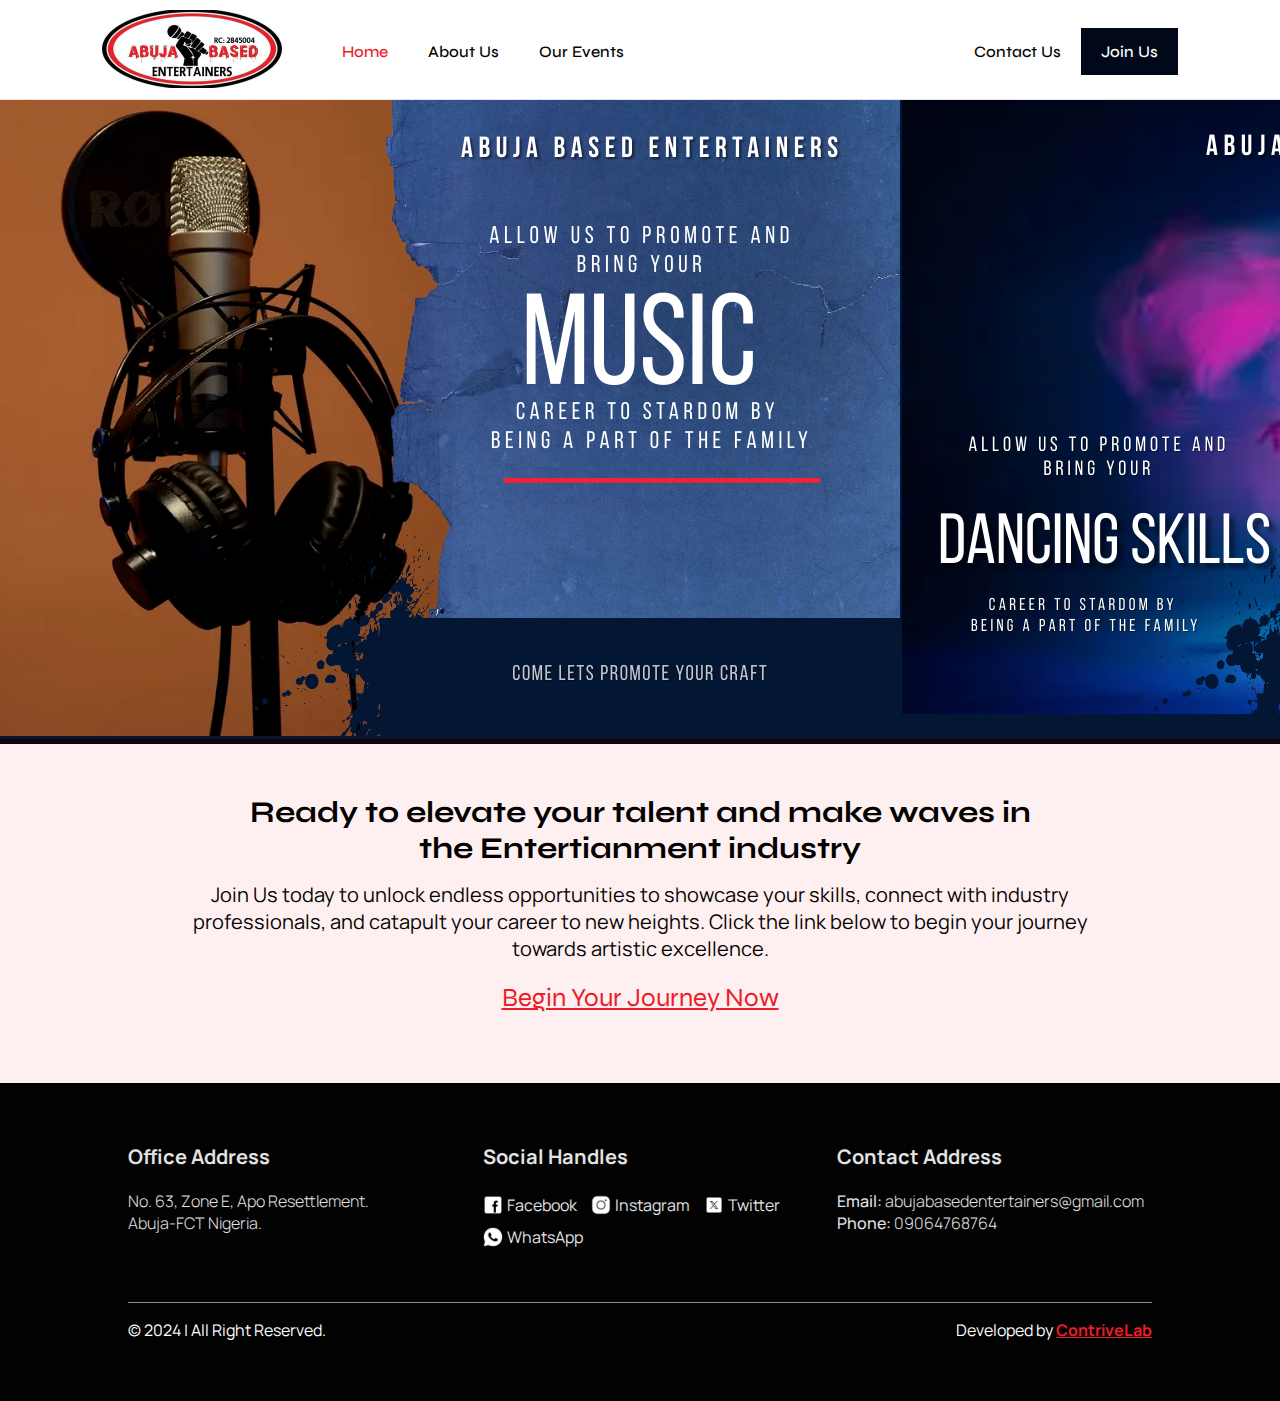
<file: index.html>
<!DOCTYPE html>
<html lang="en">

<head>
  <meta charset="UTF-8" />
  <meta name="viewport" content="width=device-width, initial-scale=1.0" />
  <title>Abuja-Based Entertainers</title>
  <link rel="stylesheet" href="./assets/styles/main.css" />
  <link rel="stylesheet" href="./assets/libraries/sliderjs/swiper-bundle.min.css" />
</head>

<body>
  <div class="container">
    <header>
      <nav>
        <a href="./" id="logo">
          <img src="./assets/images/logo.jpeg" alt="Abuja-Based Entertainers" />
        </a>

        <ul>
          <li><a href="./" class="active">Home</a></li>
          <li><a href="./about.html">About Us</a></li>
          <!-- <li><a href="">Entertainers</a></li> -->
          <li><a href="./events.html">Our Events</a></li>
        </ul>

        <div id="open" class="btnMenu">
          <svg xmlns="http://www.w3.org/2000/svg" fill="none" viewBox="0 0 24 24" stroke-width="1.5"
            stroke="currentColor">
            <path stroke-linecap="round" stroke-linejoin="round" d="M3.75 6.75h16.5M3.75 12H12m-8.25 5.25h16.5" />
          </svg>
          <span>Menu</span>
        </div>
      </nav>

      <ul id="outside">
        <li><a href="./contact-us.html">Contact Us</a></li>
        <li><a href="">Join Us</a></li>
      </ul>
    </header>
    <div class="mobile">
      <span id="cancelBtn">Cancel</span>
      <ul>
        <li><a href="./" class="active">Home</a></li>
        <li><a href="./about.html">About Us</a></li>
        <li><a href="./events.html">Our Events</a></li>
        <li><a href="./contact-us.html">Contact Us</a></li>
        <li><a href="">Join Us</a></li>
      </ul>
    </div>
    <main>
      <section id="slider" class="heroslide">
        <div class="swiper-wrapper">
          <div class="swiper-slide">
            <img src="./assets/images/heros/1.jpg" alt="" />
          </div>
          <div class="swiper-slide">
            <img src="./assets/images/heros/2.jpg" alt="" />
          </div>
          <div class="swiper-slide">
            <img src="./assets/images/heros/3.jpg" alt="" />
          </div>
          <div class="swiper-slide">
            <img src="./assets/images/heros/4.jpg" alt="" />
          </div>
        </div>
      </section>
      <section id="talent-join">
        <h3>
          Ready to elevate your talent and make waves in the Entertianment industry
        </h3>
        <p>
          Join Us today to unlock endless opportunities to showcase your
          skills, connect with industry professionals, and catapult your
          career to new heights. Click the link below to begin your journey
          towards artistic excellence.
        </p>
        <a href="./form.html" target="_blank" rel="noopener noreferrer">Begin Your Journey Now</a>
      </section>
    </main>

    <footer>
      <ul>
        <li>
          <strong>Office Address</strong>
          <p>
            No. 63, Zone E, Apo Resettlement. <br />
            Abuja-FCT Nigeria.
          </p>
        </li>

        <li>
          <strong>Social Handles</strong>
          <div id="social-group">
            <span>
              <img src="./assets/images/social/facebook.png" alt="Facebook" />
              Facebook
            </span>
            <span>
              <img src="./assets/images/social/instagram.png" alt="Instagram" />
              Instagram
            </span>
            <span>
              <img src="./assets/images/social/twitter.png" alt="X" /> Twitter
            </span>
            <span>
              <img src="./assets/images/social/whatsapp.png" alt="Whatsapp" />
              WhatsApp
            </span>
          </div>
        </li>
        <li>
          <strong>Contact Address</strong>
          <p>
            <b>Email:</b> abujabasedentertainers@gmail.com <br />
            <b>Phone:</b> 09064768764
          </p>
        </li>
      </ul>
      <div id="bottom">
        <p>&copy; 2024 | All Right Reserved.</p>

        <a href="">Developed by <b>ContriveLab</b></a>
      </div>
    </footer>
  </div>

  <script src="./assets/libraries/sliderjs/swiper-bundle.min.js"></script>
  <script src="./js/swipper.js"></script>
  <script src="./js/index.js"></script>
</body>

</html>
</file>
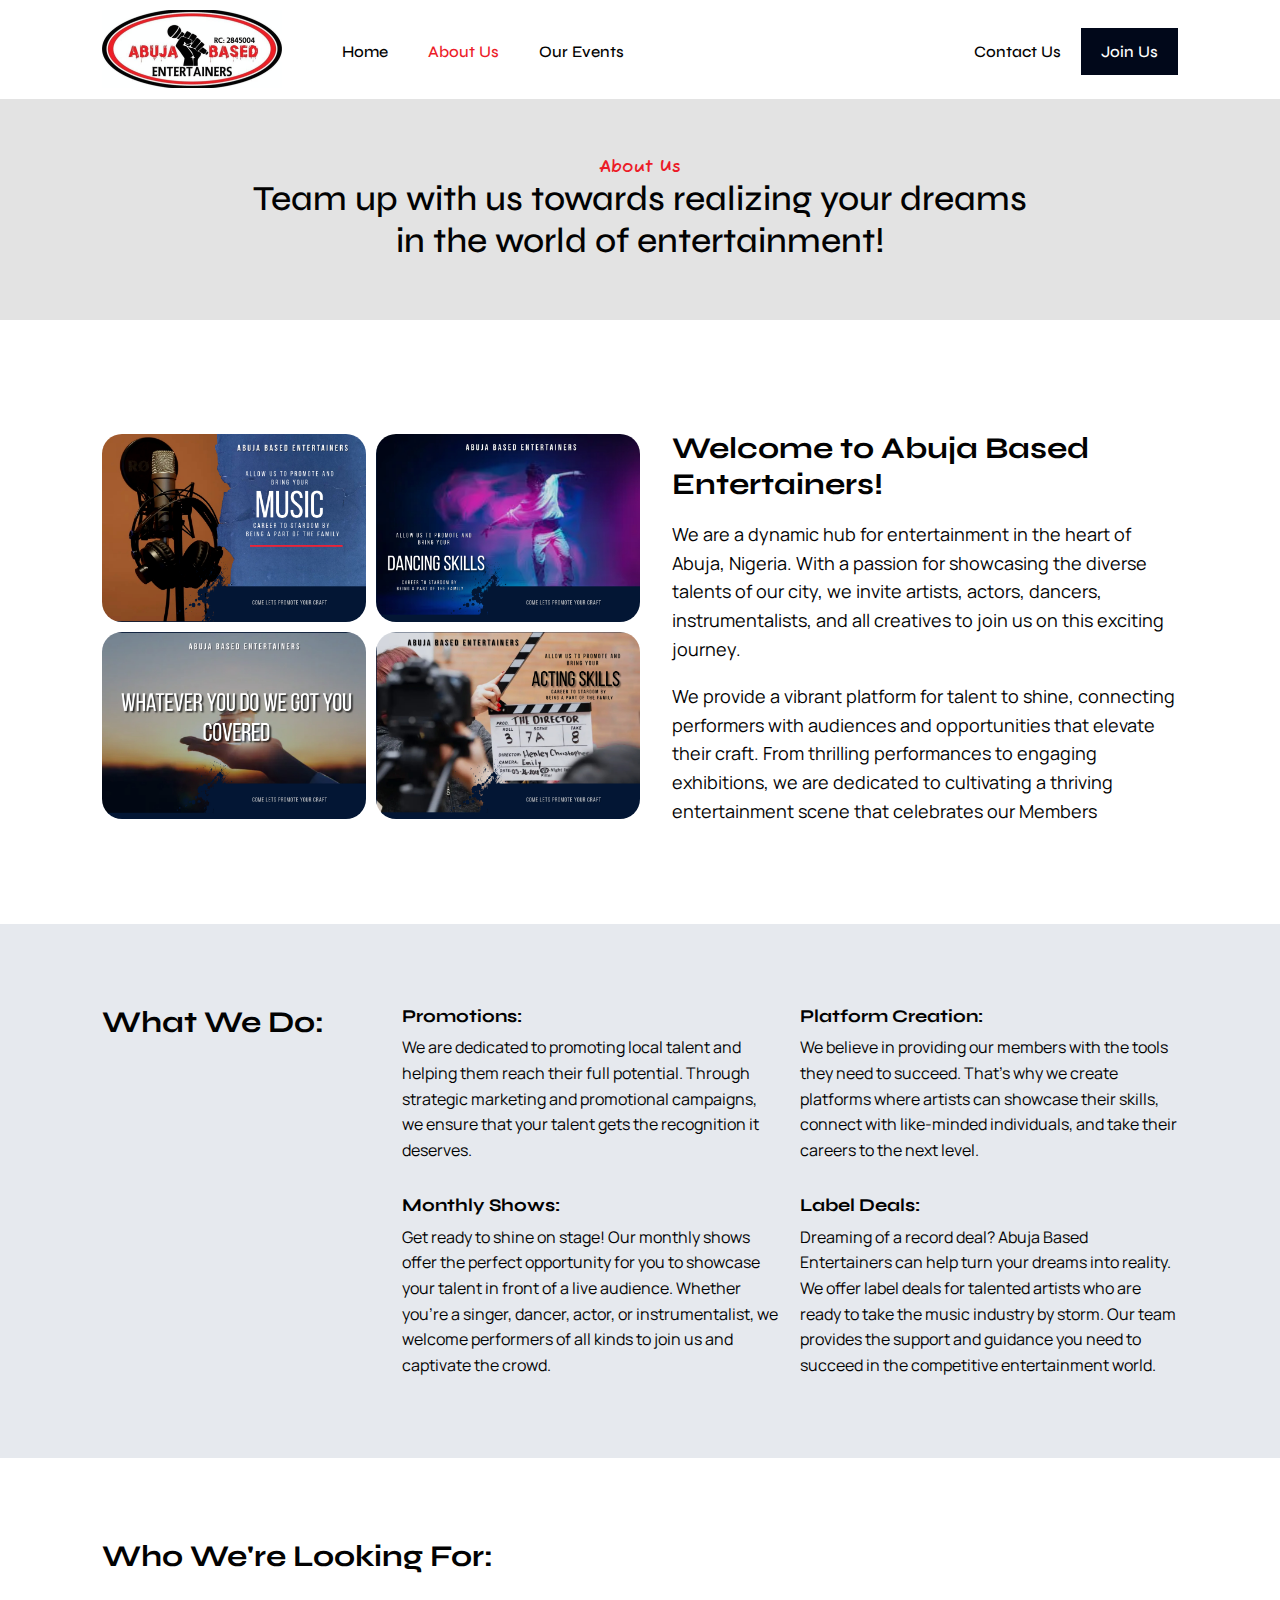
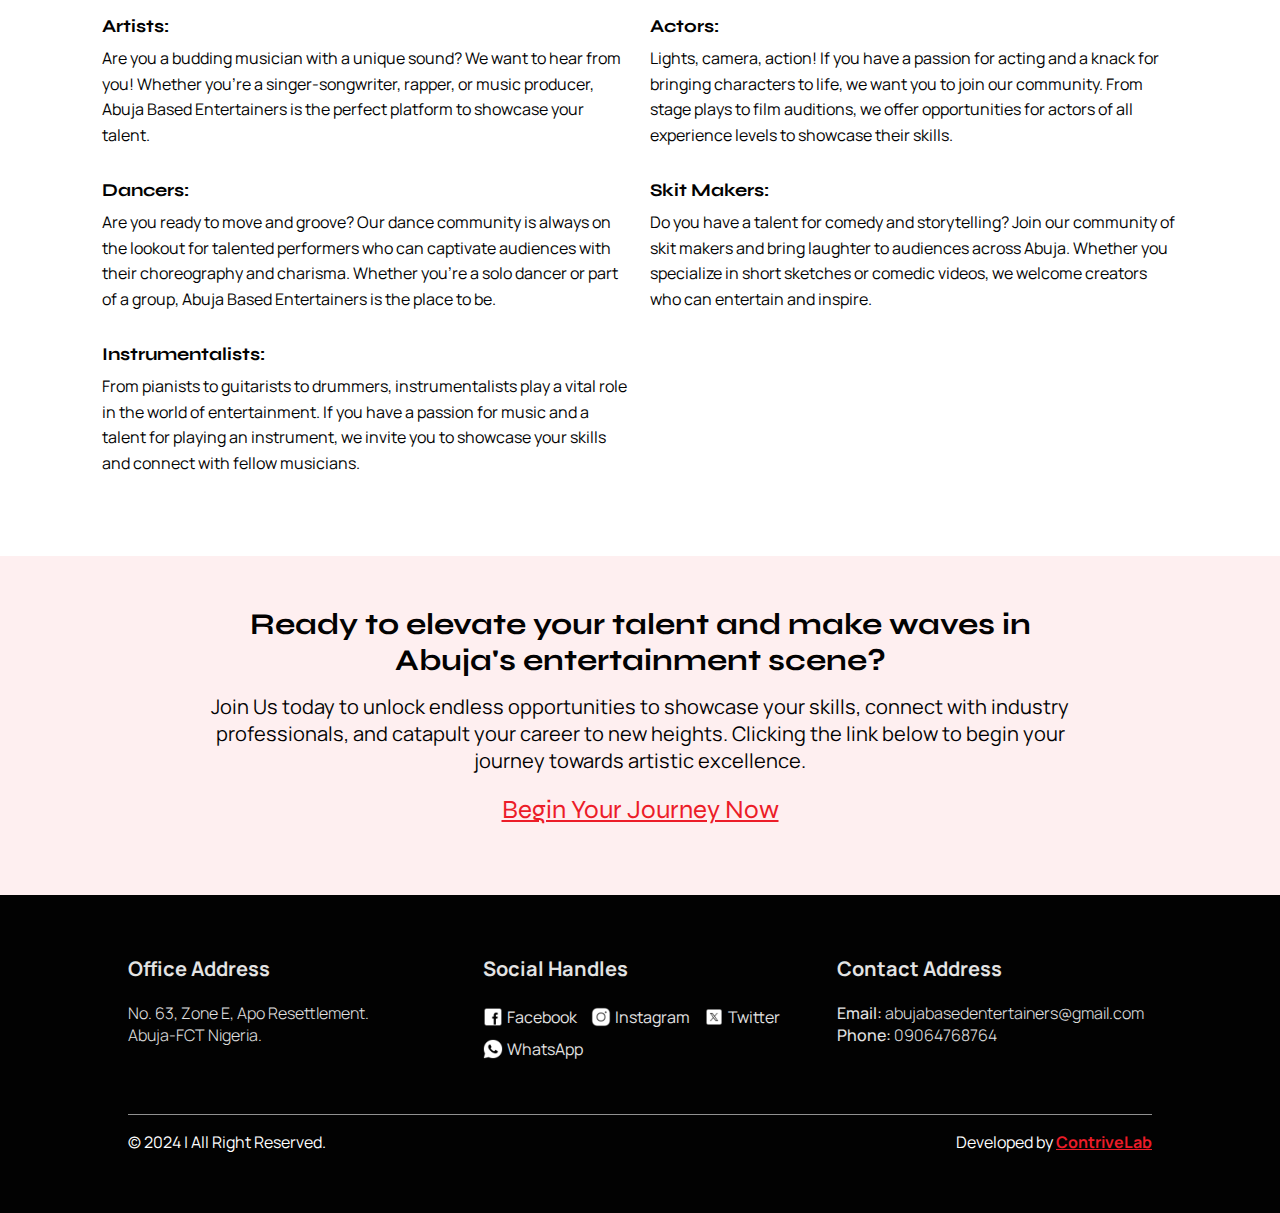
<file: about.html>
<!DOCTYPE html>
<html lang="en">

<head>
  <meta charset="UTF-8" />
  <meta name="viewport" content="width=device-width, initial-scale=1.0" />
  <title>Abuja-Based Entertainers</title>
  <link rel="stylesheet" href="./assets/styles/main.css" />
</head>

<body>
  <div class="container">
    <header>
      <nav>
        <a href="./" id="logo">
          <img src="./assets/images/logo.jpeg" alt="Abuja-Based Entertainers" />
        </a>

        <div id="open" class="btnMenu">
          <svg xmlns="http://www.w3.org/2000/svg" fill="none" viewBox="0 0 24 24" stroke-width="1.5"
            stroke="currentColor">
            <path stroke-linecap="round" stroke-linejoin="round" d="M3.75 6.75h16.5M3.75 12H12m-8.25 5.25h16.5" />
          </svg>
          <span>Menu</span>
        </div>

        <ul>
          <li><a href="./">Home</a></li>
          <li><a href="./about.html" class="active">About Us</a></li>
          <!-- <li><a href="">Entertainers</a></li> -->
          <li><a href="./events.html">Our Events</a></li>
        </ul>
      </nav>

      <ul id="outside">
        <li><a href="./contact-us.html">Contact Us</a></li>
        <li><a href="">Join Us</a></li>
      </ul>
    </header>
    <div class="mobile">
      <span id="cancelBtn">Cancel</span>
      <ul>
        <li><a href="./">Home</a></li>
        <li><a href="./about.html" class="active">About Us</a></li>
        <li><a href="./events.html">Our Events</a></li>
        <li><a href="./contact-us.html">Contact Us</a></li>
        <li><a href="">Join Us</a></li>
      </ul>
    </div>
    <main id="about">
      <section>
        <div class="page-title">
          <h1>About Us</h1>
          <p>
            Team up with us towards realizing your dreams in the world of
            entertainment!
          </p>
        </div>
      </section>
      <section id="chase">
        <div class="grid-image">
          <img src="./assets/images/heros/1.jpg" alt="" />
          <img src="./assets/images/heros/2.jpg" alt="" />
          <img src="./assets/images/heros/4.jpg" alt="" />
          <img src="./assets/images/heros/3.jpg" alt="" />
        </div>

        <div class="">
          <h3>Welcome to Abuja Based Entertainers!</h3>
          <p>
            We are a dynamic hub for entertainment in the heart of Abuja,
            Nigeria. With a passion for showcasing the diverse talents of our
            city, we invite artists, actors, dancers, instrumentalists, and
            all creatives to join us on this exciting journey.
          </p>
          <p>
            We provide a vibrant platform for talent to shine, connecting
            performers with audiences and opportunities that elevate their
            craft. From thrilling performances to engaging exhibitions, we are
            dedicated to cultivating a thriving entertainment scene that
            celebrates our Members
          </p>
        </div>
      </section>

      <section id="whatwedo">
        <h3>What We Do:</h3>
        <ul>
          <li>
            <strong>Promotions:</strong> We are dedicated to promoting local
            talent and helping them reach their full potential. Through
            strategic marketing and promotional campaigns, we ensure that your
            talent gets the recognition it deserves.
          </li>
          <li>
            <strong>Platform Creation:</strong> We believe in providing our
            members with the tools they need to succeed. That's why we create
            platforms where artists can showcase their skills, connect with
            like-minded individuals, and take their careers to the next level.
          </li>
          <li>
            <strong>Monthly Shows:</strong> Get ready to shine on stage! Our
            monthly shows offer the perfect opportunity for you to showcase
            your talent in front of a live audience. Whether you're a singer,
            dancer, actor, or instrumentalist, we welcome performers of all
            kinds to join us and captivate the crowd.
          </li>
          <li>
            <strong>Label Deals:</strong> Dreaming of a record deal? Abuja
            Based Entertainers can help turn your dreams into reality. We
            offer label deals for talented artists who are ready to take the
            music industry by storm. Our team provides the support and
            guidance you need to succeed in the competitive entertainment
            world.
          </li>
        </ul>
      </section>

      <section id="lookingfor">
        <h3>Who We're Looking For:</h3>
        <ul>
          <li>
            <strong>Artists:</strong> Are you a budding musician with a unique
            sound? We want to hear from you! Whether you're a
            singer-songwriter, rapper, or music producer, Abuja Based
            Entertainers is the perfect platform to showcase your talent.
          </li>
          <li>
            <strong>Actors:</strong> Lights, camera, action! If you have a
            passion for acting and a knack for bringing characters to life, we
            want you to join our community. From stage plays to film
            auditions, we offer opportunities for actors of all experience
            levels to showcase their skills.
          </li>
          <li>
            <strong>Dancers: </strong> Are you ready to move and groove? Our
            dance community is always on the lookout for talented performers
            who can captivate audiences with their choreography and charisma.
            Whether you're a solo dancer or part of a group, Abuja Based
            Entertainers is the place to be.
          </li>
          <li>
            <strong>Skit Makers:</strong> Do you have a talent for comedy and
            storytelling? Join our community of skit makers and bring laughter
            to audiences across Abuja. Whether you specialize in short
            sketches or comedic videos, we welcome creators who can entertain
            and inspire.
          </li>
          <li>
            <strong>Instrumentalists:</strong> From pianists to guitarists to
            drummers, instrumentalists play a vital role in the world of
            entertainment. If you have a passion for music and a talent for
            playing an instrument, we invite you to showcase your skills and
            connect with fellow musicians.
          </li>
        </ul>
      </section>

      <section id="talent-join">
        <h3>
          Ready to elevate your talent and make waves in Abuja's entertainment
          scene?
        </h3>
        <p>
          Join Us today to unlock endless opportunities to showcase your
          skills, connect with industry professionals, and catapult your
          career to new heights. Clicking the link below to begin your journey
          towards artistic excellence.
        </p>
        <a href="./form.html" target="_blank" rel="noopener noreferrer">Begin Your Journey Now</a>
      </section>
    </main>

    <footer>
      <ul>
        <li>
          <strong>Office Address</strong>
          <p>
            No. 63, Zone E, Apo Resettlement. <br />
            Abuja-FCT Nigeria.
          </p>
        </li>

        <li>
          <strong>Social Handles</strong>
          <div id="social-group">
            <span>
              <img src="./assets/images/social/facebook.png" alt="Facebook" />
              Facebook
            </span>
            <span>
              <img src="./assets/images/social/instagram.png" alt="Instagram" />
              Instagram
            </span>
            <span>
              <img src="./assets/images/social/twitter.png" alt="X" /> Twitter
            </span>
            <span>
              <img src="./assets/images/social/whatsapp.png" alt="Whatsapp" />
              WhatsApp
            </span>
          </div>
        </li>
        <li>
          <strong>Contact Address</strong>
          <p>
            <b>Email:</b> abujabasedentertainers@gmail.com <br />
            <b>Phone:</b> 09064768764
          </p>
        </li>
      </ul>
      <div id="bottom">
        <p>&copy; 2024 | All Right Reserved.</p>

        <a href="">Developed by <b>ContriveLab</b></a>
      </div>
    </footer>
  </div>
  <script src="./js/index.js"></script>
</body>

</html>
</file>
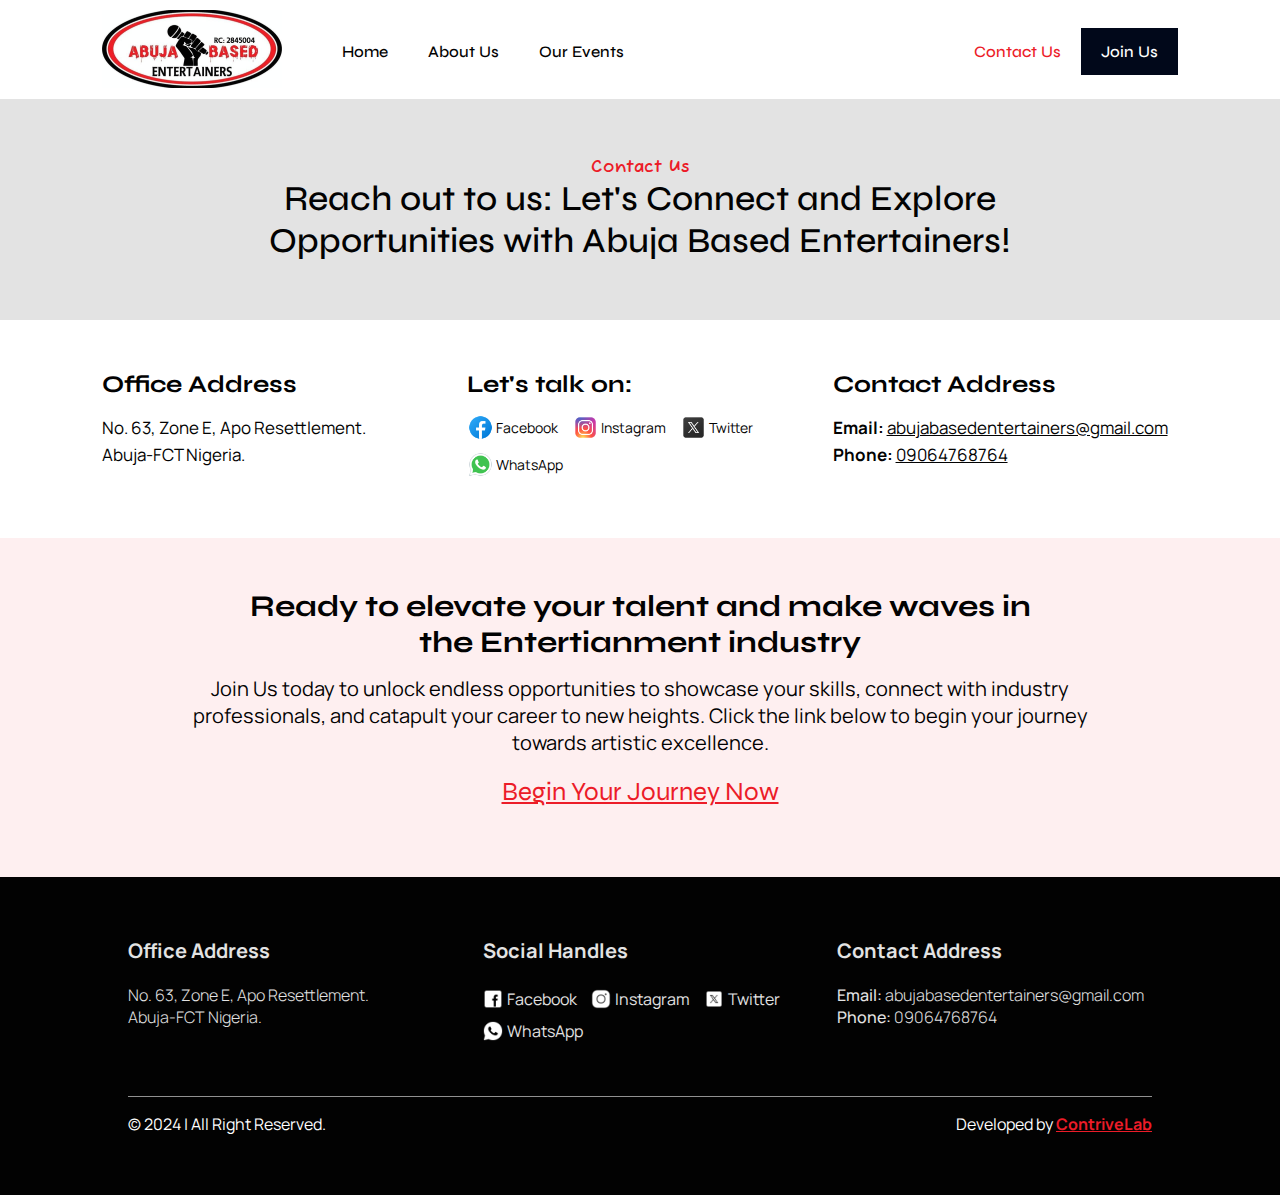
<file: contact-us.html>
<!DOCTYPE html>
<html lang="en">

<head>
  <meta charset="UTF-8" />
  <meta name="viewport" content="width=device-width, initial-scale=1.0" />
  <title>Abuja-Based Entertainers</title>
  <link rel="stylesheet" href="./assets/styles/main.css" />
</head>

<body>
  <div class="container">
    <header>
      <nav>
        <a href="./" id="logo">
          <img src="./assets/images/logo.jpeg" alt="Abuja-Based Entertainers" />
        </a>

        <div id="open" class="btnMenu">
          <svg xmlns="http://www.w3.org/2000/svg" fill="none" viewBox="0 0 24 24" stroke-width="1.5"
            stroke="currentColor">
            <path stroke-linecap="round" stroke-linejoin="round" d="M3.75 6.75h16.5M3.75 12H12m-8.25 5.25h16.5" />
          </svg>
          <span>Menu</span>
        </div>

        <ul>
          <li><a href="./">Home</a></li>
          <li><a href="./about.html">About Us</a></li>
          <!-- <li><a href="">Entertainers</a></li> -->
          <li><a href="./events.html">Our Events</a></li>
        </ul>
      </nav>

      <ul id="outside">
        <li><a href="./contact-us.html" class="active">Contact Us</a></li>
        <li><a href="">Join Us</a></li>
      </ul>
    </header>
    <div class="mobile">
      <span id="cancelBtn">Cancel</span>
      <ul>
        <li><a href="./">Home</a></li>
        <li><a href="./about.html">About Us</a></li>
        <li><a href="./events.html">Our Events</a></li>
        <li><a href="./contact-us.html" class="active">Contact Us</a></li>
        <li><a href="">Join Us</a></li>
      </ul>
    </div>
    <main id="about">
      <section>
        <div class="page-title">
          <h1>Contact Us</h1>
          <p>
            Reach out to us: Let's Connect and Explore Opportunities with
            Abuja Based Entertainers!
          </p>
        </div>
      </section>

      <section id="contact-us">
        <ul>
          <li>
            <strong>Office Address</strong>
            <p>
              No. 63, Zone E, Apo Resettlement. <br />
              Abuja-FCT Nigeria.
            </p>
          </li>
          <li>
            <strong>Let's talk on:</strong>
            <div id="social-group">
              <a href="https://www.facebook.com/mararabatrenches?mibextid=ZbWKwL" target="_blank">
                <img src="./assets/images/social/facebook-color.png" alt="Facebook" />
                Facebook
              </a>
              <a href="https://www.instagram.com/abujabased_entertainers?igsh=MTN5NXZ1bmJuZ2t6NQ==" target="_blank">
                <img src="./assets/images/social/instagram-color.png" alt="Instagram" />
                Instagram
              </a>
              <a href="" target="_blank">
                <img src="./assets/images/social/twitter-color.png" alt="X" />
                Twitter
              </a>
              <a href="" target="_blank">
                <img src="./assets/images/social/whatsapp-color.png" alt="Whatsapp" />
                WhatsApp
              </a>
            </div>
          </li>
          <li>
            <strong>Contact Address</strong>
            <p>
              <b>Email:</b>
              <a href="mailto:abujabasedentertainers@gmail.com" id="email">abujabasedentertainers@gmail.com
              </a>
              <br />
              <b>Phone:</b> <a href="tel:+2349064768764">09064768764</a>
            </p>
          </li>
        </ul>
      </section>

      <section id="talent-join">
        <h3>
          Ready to elevate your talent and make waves in the Entertianment industry
        </h3>
        <p>
          Join Us today to unlock endless opportunities to showcase your
          skills, connect with industry professionals, and catapult your
          career to new heights. Click the link below to begin your journey
          towards artistic excellence.
        </p>
        <a href="./form.html" target="_blank" rel="noopener noreferrer">Begin Your Journey Now</a>
      </section>
    </main>

    <footer>
      <ul>
        <li>
          <strong>Office Address</strong>
          <p>
            No. 63, Zone E, Apo Resettlement. <br />
            Abuja-FCT Nigeria.
          </p>
        </li>

        <li>
          <strong>Social Handles</strong>
          <div id="social-group">
            <span>
              <img src="./assets/images/social/facebook.png" alt="Facebook" />
              Facebook
            </span>
            <span>
              <img src="./assets/images/social/instagram.png" alt="Instagram" />
              Instagram
            </span>
            <span>
              <img src="./assets/images/social/twitter.png" alt="X" /> Twitter
            </span>
            <span>
              <img src="./assets/images/social/whatsapp.png" alt="Whatsapp" />
              WhatsApp
            </span>
          </div>
        </li>
        <li>
          <strong>Contact Address</strong>
          <p>
            <b>Email:</b> abujabasedentertainers@gmail.com <br />
            <b>Phone:</b> 09064768764
          </p>
        </li>
      </ul>
      <div id="bottom">
        <p>&copy; 2024 | All Right Reserved.</p>

        <a href="">Developed by <b>ContriveLab</b></a>
      </div>
    </footer>
  </div>
  <script src="./js/index.js"></script>
</body>

</html>
</file>
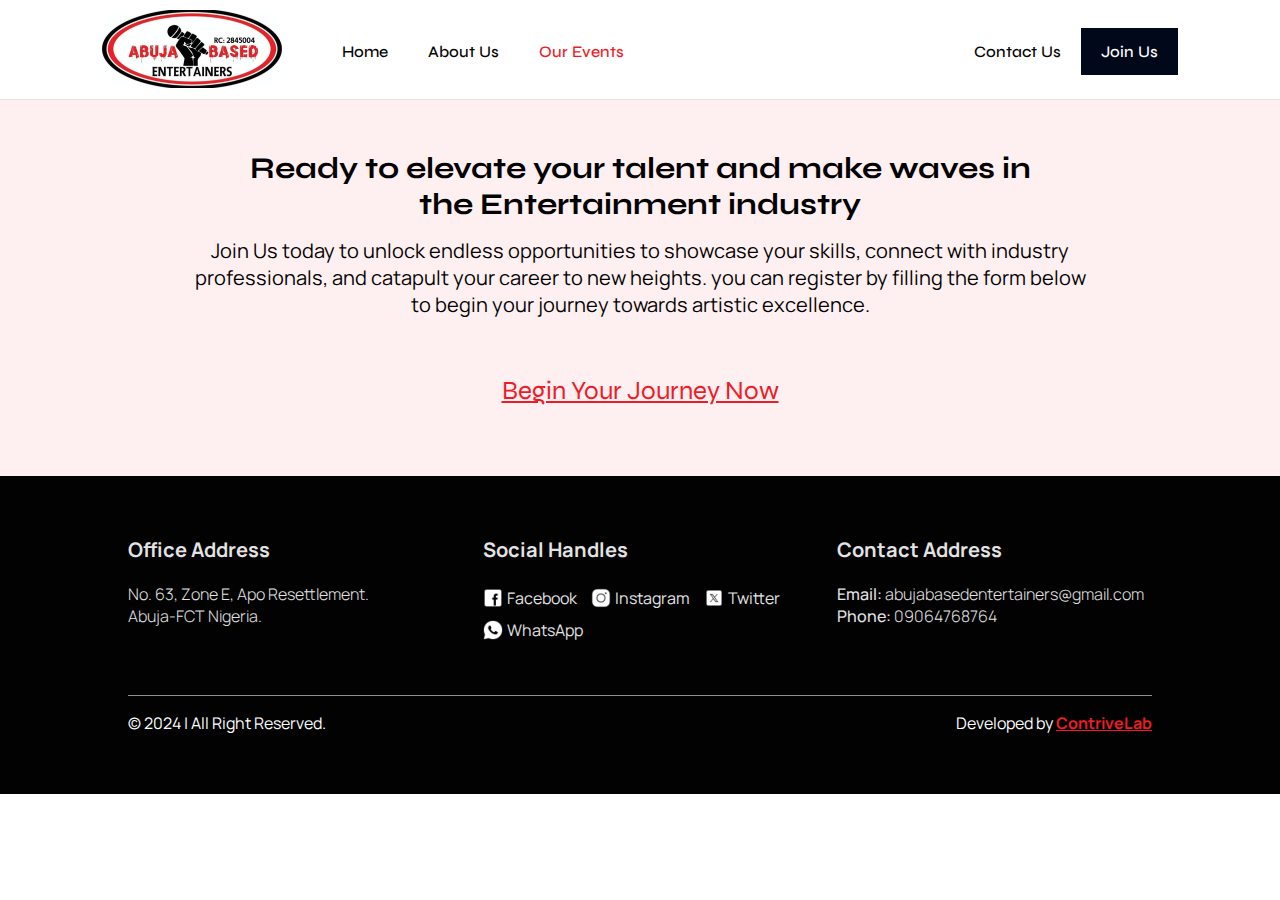
<file: events.html>
<!DOCTYPE html>
<html lang="en">

<head>
  <meta charset="UTF-8" />
  <meta name="viewport" content="width=device-width, initial-scale=1.0" />
  <title>Abuja-Based Entertainers</title>
  <link rel="stylesheet" href="./assets/styles/main.css" />
</head>

<body>
  <div id="output"></div>

  <script src="js/index.js" defer></script>
</body>

<body>
  <div class="container">
    <header>
      <nav>
        <a href="./" id="logo">
          <img src="./assets/images/logo.jpeg" alt="Abuja-Based Entertainers" />
        </a>

        <div id="open" class="btnMenu">
          <svg xmlns="http://www.w3.org/2000/svg" fill="none" viewBox="0 0 24 24" stroke-width="1.5"
            stroke="currentColor">
            <path stroke-linecap="round" stroke-linejoin="round" d="M3.75 6.75h16.5M3.75 12H12m-8.25 5.25h16.5" />
          </svg>
          <span>Menu</span>
        </div>
        <ul>
          <li><a href="./">Home</a></li>
          <li><a href="./about.html">About Us</a></li>
          <!-- <li><a href="">Entertainers</a></li> -->
          <li><a href="./events.html" class="active">Our Events</a></li>
        </ul>
      </nav>

      <ul id="outside">
        <li><a href="./contact-us.html">Contact Us</a></li>
        <li><a href="">Join Us</a></li>
      </ul>
    </header>

    <div class="mobile">
      <span id="cancelBtn">Cancel</span>
      <ul>
        <li><a href="./">Home</a></li>
        <li><a href="./about.html">About Us</a></li>
        <li><a href="./events.html" class="active">Our Events</a></li>
        <li><a href="./contact-us.html">Contact Us</a></li>
        <li><a href="">Join Us</a></li>
      </ul>
    </div>

    <main>
      <section id="talent-join">
        <h3>
          Ready to elevate your talent and make waves in the Entertainment industry
        </h3>

        <p id="class mt-4">Join Us today to unlock endless opportunities to showcase your
          skills, connect with industry professionals, and catapult your
          career to new heights. you can register by filling the form below to begin your journey
          towards artistic excellence.
        </p><br>
        <a href="./form.html" target="_blank" rel="noopener noreferrer">Begin Your Journey Now</a>
      </section>
    </main>
    <footer>
      <ul>
        <li>
          <strong>Office Address</strong>
          <p>
            No. 63, Zone E, Apo Resettlement. <br />
            Abuja-FCT Nigeria.
          </p>
        </li>

        <li>
          <strong>Social Handles</strong>
          <div id="social-group">
            <span>
              <img src="./assets/images/social/facebook.png" alt="Facebook" />
              Facebook
            </span>
            <span>
              <img src="./assets/images/social/instagram.png" alt="Instagram" />
              Instagram
            </span>
            <span>
              <img src="./assets/images/social/twitter.png" alt="X" /> Twitter
            </span>
            <span>
              <img src="./assets/images/social/whatsapp.png" alt="Whatsapp" />
              WhatsApp
            </span>
          </div>
        </li>
        <li>
          <strong>Contact Address</strong>
          <p>
            <b>Email:</b> abujabasedentertainers@gmail.com <br />
            <b>Phone:</b> 09064768764
          </p>
        </li>
      </ul>
      <div id="bottom">
        <p>&copy; 2024 | All Right Reserved.</p>
        <a href="">Developed by <b>ContriveLab</b></a>
      </div>
    </footer>
  </div>
</body>

<script src="https://code.jquery.com/jquery-3.5.1.slim.min.js"></script>
<script src="https://cdn.jsdelivr.net/npm/@popperjs/core@2.5.4/dist/umd/popper.min.js"></script>
<script src="https://stackpath.bootstrapcdn.com/bootstrap/4.5.2/js/bootstrap.min.js"></script>
<script src="./js/index.js"></script>

</html>
</file>
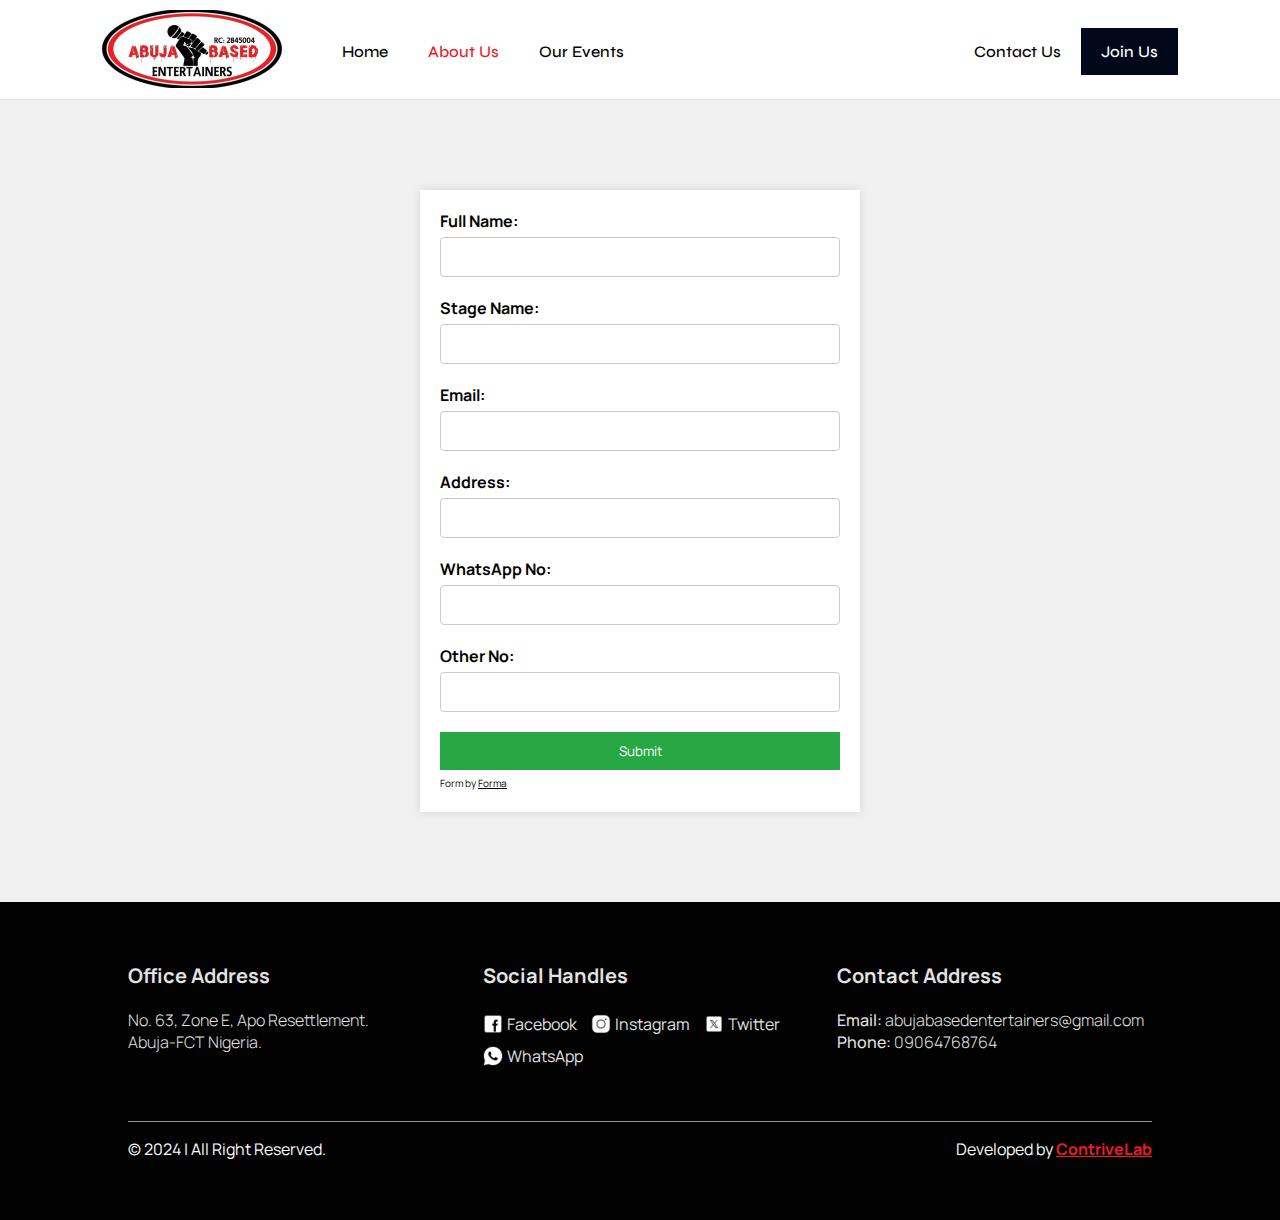
<file: form.html>
<!DOCTYPE html>
<html lang="en">

<head>
    <meta charset="UTF-8" />
    <meta name="viewport" content="width=device-width, initial-scale=1.0" />
    <title>Abuja-Based Entertainers</title>
    <link rel="stylesheet" href="./css/form.css" />
    <link rel="stylesheet" href="./assets/styles/main.css" />
</head>

<body>
    <div class="container">
        <header>
            <nav>
                <a href="./" id="logo">
                    <img src="./assets/images/logo.jpeg" alt="Abuja-Based Entertainers" />
                </a>

                <div id="open" class="btnMenu">
                    <svg xmlns="http://www.w3.org/2000/svg" fill="none" viewBox="0 0 24 24" stroke-width="1.5"
                        stroke="currentColor">
                        <path stroke-linecap="round" stroke-linejoin="round"
                            d="M3.75 6.75h16.5M3.75 12H12m-8.25 5.25h16.5" />
                    </svg>
                    <span>Menu</span>
                </div>

                <ul>
                    <li><a href="./">Home</a></li>
                    <li><a href="./about.html" class="active">About Us</a></li>
                    <!-- <li><a href="">Entertainers</a></li> -->
                    <li><a href="./events.html">Our Events</a></li>
                </ul>
            </nav>

            <ul id="outside">
                <li><a href="./contact-us.html">Contact Us</a></li>
                <li><a href="">Join Us</a></li>
            </ul>
        </header>
        <div class="mobile">
            <span id="cancelBtn">Cancel</span>
            <ul>
                <li><a href="./">Home</a></li>
                <li><a href="./about.html" class="active">About Us</a></li>
                <li><a href="./events.html">Our Events</a></li>
                <li><a href="./contact-us.html">Contact Us</a></li>
                <li><a href="">Join Us</a></li>
            </ul>
        </div>

        <main id="form-main">
            <div class="form-container">
                <form id="infoForm">
                    <label for="fullName">Full Name:</label>
                    <input type="text" id="fullName" name="fullName" required>
        
                    <label for="stageName">Stage Name:</label>
                    <input type="text" id="stageName" name="stageName" required>
        
                    <label for="email">Email:</label>
                    <input type="email" id="email" name="email" required>
        
                    <label for="address">Address:</label>
                    <input type="text" id="address" name="address" required>
        
                    <label for="whatsappNo">WhatsApp No:</label>
                    <input type="tel" id="whatsappNo" name="whatsappNo" required>
        
                    <label for="otherNo">Other No:</label>
                    <input type="tel" id="otherNo" name="otherNo">
        
                    <button type="submit">Submit</button>
                </form>


                <small>Form by <a href="https://forma.teners.net">Forma</a></small>
            </div>
        </main>

        <footer>
            <ul>
                <li>
                    <strong>Office Address</strong>
                    <p>
                        No. 63, Zone E, Apo Resettlement. <br />
                        Abuja-FCT Nigeria.
                    </p>
                </li>

                <li>
                    <strong>Social Handles</strong>
                    <div id="social-group">
                        <span>
                            <img src="./assets/images/social/facebook.png" alt="Facebook" />
                            Facebook
                        </span>
                        <span>
                            <img src="./assets/images/social/instagram.png" alt="Instagram" />
                            Instagram
                        </span>
                        <span>
                            <img src="./assets/images/social/twitter.png" alt="X" /> Twitter
                        </span>
                        <span>
                            <img src="./assets/images/social/whatsapp.png" alt="Whatsapp" />
                            WhatsApp
                        </span>
                    </div>
                </li>
                <li>
                    <strong>Contact Address</strong>
                    <p>
                        <b>Email:</b> abujabasedentertainers@gmail.com <br />
                        <b>Phone:</b> 09064768764
                    </p>
                </li>
            </ul>
            <div id="bottom">
                <p>&copy; 2024 | All Right Reserved.</p>

                <a href="">Developed by <b>ContriveLab</b></a>
            </div>
        </footer>
    </div>
    <script src="./js/index.js"></script>
    <script src="./js/forma.js"></script>
</body>

</html>
</file>
<file: assets/styles/main.css>
@font-face {
  font-family: "Syne";
  src: url("../fonts/Syne-Bold.ttf") format("truetype");
  font-weight: bold;
  font-style: normal;
  font-display: swap;
}

@font-face {
  font-family: "Syne";
  src: url("../fonts/Syne-Regular.ttf") format("truetype");
  font-weight: 400;
  font-style: normal;
  font-display: swap;
}

@font-face {
  font-family: "Syne";
  src: url("../fonts/Syne-Medium.ttf") format("truetype");
  font-weight: 500;
  font-style: normal;
  font-display: swap;
}

@font-face {
  font-family: "Fuzzy Bubbles";
  src: url("../fonts/FuzzyBubbles-Bold.ttf") format("truetype");
  font-weight: 700;
}

@font-face {
  font-family: "Manrope";
  src: url("../fonts/Manrope-VariableFont_wght.ttf") format("truetype");
}

body {
  margin: 0;
  padding: 0;
}

* {
  font-family: "Manrope", sans-serif;
  color: #020202;
}

header {
  border-bottom: 1px solid #e3e3e3;
  padding: 10px 8% 6px 8%;
  background: white;
  position: relative;
  display: -webkit-box;
  display: -ms-flexbox;
  display: flex;
  -webkit-box-pack: justify;
  -ms-flex-pack: justify;
  justify-content: space-between;
}

@media screen and (max-width: 1200px) {
  header {
    padding: 10px 6% 6px 6%;
  }
}

@media screen and (max-width: 980px) {
  header {
    padding: 10px 4% 6px 4%;
  }
}

@media screen and (max-width: 786px) {
  header {
    padding: 4px 4% 1px 4%;
  }
}

header .btnMenu {
  display: none;
}

@media screen and (max-width: 786px) {
  header .btnMenu {
    display: -webkit-box;
    display: -ms-flexbox;
    display: flex;
    -webkit-box-align: center;
    -ms-flex-align: center;
    align-items: center;
    gap: 6px;
    background: #01081a;
    padding: 10px 15px;
  }

  header .btnMenu svg {
    width: 24px;
    height: 24px;
    stroke: #fff;
  }

  header .btnMenu span {
    color: #fff;
    font-size: 16px;
  }
}

@media screen and (max-width: 520px) {
  header .btnMenu {
    padding: 8px 10px;
    gap: 5px;
  }

  header .btnMenu svg {
    width: 18px;
    height: 18px;
  }

  header .btnMenu span {
    font-size: 12px;
  }
}

header ul {
  margin: 0;
  padding: 0;
  display: -webkit-box;
  display: -ms-flexbox;
  display: flex;
  -webkit-box-align: center;
  -ms-flex-align: center;
  align-items: center;
}

header ul li {
  list-style-type: none;
}

header ul li a {
  -webkit-transition: all 0.5s cubic-bezier(0.215, 0.61, 0.355, 1);
  transition: all 0.5s cubic-bezier(0.215, 0.61, 0.355, 1);
  text-decoration: none;
  padding: 10px 20px;
  font-weight: 500;
  font-family: "Syne", sans-serif;
}

@media screen and (max-width: 980px) {
  header ul li a {
    padding: 10px 15px;
  }
}

header nav {
  display: -webkit-box;
  display: -ms-flexbox;
  display: flex;
  -webkit-box-pack: start;
  -ms-flex-pack: start;
  justify-content: start;
  -webkit-box-align: center;
  -ms-flex-align: center;
  align-items: center;
  gap: 40px;
}

@media screen and (max-width: 980px) {
  header nav {
    gap: 30px;
  }
}

@media screen and (max-width: 786px) {
  header nav {
    display: -webkit-box;
    display: -ms-flexbox;
    display: flex;
    width: 100%;
    padding: 5px 0;
    -webkit-box-pack: justify;
    -ms-flex-pack: justify;
    justify-content: space-between;
  }
}

header nav #logo {
  width: 180px;
}

@media screen and (max-width: 980px) {
  header nav #logo {
    width: 140px;
  }
}

@media screen and (max-width: 786px) {
  header nav #logo {
    width: 120px;
  }
}

@media screen and (max-width: 520px) {
  header nav #logo {
    width: 90px;
  }
}

header nav #logo img {
  width: 100%;
}

header nav #logo:hover {
  background: none;
}

header nav a:hover {
  background: #ec1c28;
  color: #fff;
}

header nav .active {
  color: #ec1c28;
}

header #outside li:last-child a {
  background: #01081a;
  color: #fff;
  padding: 14px 20px;
}

header #outside .active {
  color: #ec1c28;
}

header #outside a:hover {
  color: #ec1c28;
}

@media screen and (max-width: 786px) {

  header nav ul,
  header #outside {
    display: none;
  }
}

.mobile {
  display: none;
  position: fixed;
  top: 0;
  left: 0;
  height: 100vh;
  z-index: 100;
  width: 80%;
}

.mobile * {
  color: #e3e3e3;
}

@media screen and (max-width: 786px) {
  .mobile {
    background: #1d0203;
    -webkit-box-orient: vertical;
    -webkit-box-direction: normal;
    -ms-flex-direction: column;
    flex-direction: column;
    background: #1d0203;
    -webkit-box-align: end;
    -ms-flex-align: end;
    align-items: end;
    padding: 20px 10%;
  }

  .mobile span {
    height: 40px;
    width: -webkit-fit-content;
    width: -moz-fit-content;
    width: fit-content;
    display: block;
  }

  .mobile ul {
    display: -webkit-box;
    display: -ms-flexbox;
    display: flex;
    -webkit-box-orient: vertical;
    -webkit-box-direction: normal;
    -ms-flex-direction: column;
    flex-direction: column;
    -webkit-box-align: center;
    -ms-flex-align: center;
    align-items: center;
    width: 100%;
    margin: 0;
    padding: 0;
    gap: 10px;
  }

  .mobile ul li {
    list-style-type: none;
  }

  .mobile ul li a {
    text-decoration: none;
    display: block;
    padding: 10px 20px;
    -webkit-transition: all 0.5s cubic-bezier(0.175, 0.885, 0.32, 1.275);
    transition: all 0.5s cubic-bezier(0.175, 0.885, 0.32, 1.275);
  }

  .mobile ul li a:hover {
    color: #ec1c28;
  }

  .mobile ul li .active {
    color: #ec1c28;
  }
}

.toggle {
  display: none;
}

@media screen and (max-width: 786px) {
  .toggle {
    display: -webkit-box;
    display: -ms-flexbox;
    display: flex;
  }
}

#slider {
  overflow: hidden;
  margin: 0 auto;
  display: -webkit-box;
  display: -ms-flexbox;
  display: flex;
  position: relative;
  background: #020202;
  width: 100%;
}

#slider .swiper-slide {
  background: rgba(236, 28, 40, 0.071);
  height: -webkit-fit-content;
  height: -moz-fit-content;
  height: fit-content;
  width: -webkit-fit-content;
  width: -moz-fit-content;
  width: fit-content;
}

#slider .swiper-slide img {
  height: 100%;
  -o-object-fit: contain;
  object-fit: contain;
}

@media screen and (max-width: 786px) {
  #slider .swiper-slide img {
    width: 100%;
  }
}

@-webkit-keyframes zoomIn {
  0% {
    -webkit-transform: scale(1.05);
    transform: scale(1.05);
  }

  100% {
    -webkit-transform: scale(1);
    transform: scale(1);
  }
}

@keyframes zoomIn {
  0% {
    -webkit-transform: scale(1.05);
    transform: scale(1.05);
  }

  100% {
    -webkit-transform: scale(1);
    transform: scale(1);
  }
}

.swiper-slide-active img {
  -webkit-animation: zoomIn 8s infinite;
  animation: zoomIn 8s infinite;
  /* Adjust duration as needed */
}

#talent-join {
  background: rgba(236, 28, 40, 0.071);
  padding: 50px 6%;
}

#talent-join p,
#talent-join h3 {
  text-align: center;
}

#talent-join p {
  max-width: 900px;
  width: 86%;
  font-size: 20px;
  margin: 15px auto;
}

#talent-join h3 {
  font-family: "Syne", sans-serif;
  font-size: 30px;
  max-width: 800px;
  width: 80%;
  margin: inherit;
  margin-left: auto;
  margin-right: auto;
}

#talent-join a {
  font-size: 26px;
  color: #ec1c28;
  margin: 20px auto;
  display: block;
  width: -webkit-fit-content;
  width: -moz-fit-content;
  width: fit-content;
  text-align: center;
  font-family: "Syne", sans-serif;
}

@media screen and (max-width: 980px) {
  #talent-join {
    padding: 50px 4%;
  }

  #talent-join p,
  #talent-join h3 {
    width: 100%;
  }

  #talent-join p {
    font-size: 16px;
  }

  #talent-join h3 {
    font-size: 24px;
  }

  #talent-join a {
    font-size: 21px;
    margin: 16px auto;
  }
}

@media screen and (max-width: 520px) {
  #talent-join {
    padding: 40px 4%;
  }

  #talent-join p {
    font-size: 14px;
  }

  #talent-join h3 {
    font-size: 21px;
  }

  #talent-join a {
    font-size: 16px;
    margin: 12px auto;
  }
}

@media screen and (max-width: 420px) {
  #talent-join {
    padding: 35px 3%;
  }
}

#postpone {
  font-size: 100px;
  font-family: "Syne", sans-serif;
  text-align: center;
  padding: 50px 8%;
}

@media screen and (max-width: 1350px) {
  #postpone {
    font-size: 80px;
  }
}

@media screen and (max-width: 1200px) {
  #postpone {
    font-size: 70px;
  }
}

@media screen and (max-width: 980px) {
  #postpone {
    font-size: 60px;
  }
}

@media screen and (max-width: 786px) {
  #postpone {
    font-size: 50px;
  }
}

@media screen and (max-width: 520px) {
  #postpone {
    font-size: 40px;
  }
}

@media screen and (max-width: 420px) {
  #postpone {
    font-size: 30px;
  }
}

#about .page-title {
  display: -webkit-box;
  display: -ms-flexbox;
  display: flex;
  -webkit-box-pack: center;
  -ms-flex-pack: center;
  justify-content: center;
  -webkit-box-align: center;
  -ms-flex-align: center;
  align-items: center;
  -webkit-box-orient: vertical;
  -webkit-box-direction: normal;
  -ms-flex-direction: column;
  flex-direction: column;
  background-color: #e3e3e3;
  min-height: 160px;
  padding: 30px 10%;
}

#about .page-title h1,
#about .page-title p {
  margin: 0;
  padding: 0;
}

#about .page-title h1 {
  font-size: 17px;
  color: #ec1c28;
  font-family: "Fuzzy Bubbles", sans-serif;
}

#about .page-title p {
  font-size: 35px;
  max-width: 800px;
  width: 100%;
  text-align: center;
  font-weight: 500;
  font-family: "Syne", sans-serif;
}

@media screen and (max-width: 980px) {
  #about .page-title {
    padding: 20px 8%;
    min-height: 120px;
  }

  #about .page-title h1 {
    font-size: 15px;
  }

  #about .page-title p {
    font-size: 28px;
  }
}

@media screen and (max-width: 786px) {
  #about .page-title {
    padding: 20px 5%;
    min-height: 120px;
  }

  #about .page-title h1 {
    font-size: 14px;
  }

  #about .page-title p {
    font-size: 24px;
  }
}

@media screen and (max-width: 420px) {
  #about .page-title {
    padding: 0px 3%;
  }

  #about .page-title h1 {
    font-size: 12px;
    margin: 0;
  }

  #about .page-title p {
    font-size: 18px;
  }
}

#about #lookingfor,
#about #whatwedo,
#about #chase {
  padding: 80px 8%;
}

#about #lookingfor h3,
#about #whatwedo h3,
#about #chase h3 {
  font-family: "Syne", sans-serif;
  font-weight: bold;
  font-size: 30px;
  margin-bottom: 0;
}

@media screen and (max-width: 980px) {

  #about #lookingfor,
  #about #whatwedo,
  #about #chase {
    padding: 60px 6%;
  }

  #about #lookingfor h3,
  #about #whatwedo h3,
  #about #chase h3 {
    font-size: 27px;
  }
}

@media screen and (max-width: 786px) {

  #about #lookingfor,
  #about #whatwedo,
  #about #chase {
    padding: 50px 5%;
  }

  #about #lookingfor h3,
  #about #whatwedo h3,
  #about #chase h3 {
    font-size: 24px;
  }
}

@media screen and (max-width: 420px) {
  #about #lookingfor,
  #about #whatwedo,
  #about #chase {
    padding: 30px 3%;
  }

  #about #lookingfor h3,
  #about #whatwedo h3,
  #about #chase h3 {
    font-size: 20px;
  }
}

#about #chase {
  display: -ms-grid;
  display: grid;
  -ms-grid-columns: 50% 47%;
  grid-template-columns: 50% 47%;
  gap: 3%;
  -webkit-box-pack: center;
  -ms-flex-pack: center;
  justify-content: center;
  -webkit-box-align: center;
  -ms-flex-align: center;
  align-items: center;
}

#about #chase .grid-image {
  display: -ms-grid;
  display: grid;
  overflow: hidden;
  margin-top: 10px;
  -ms-grid-columns: (1fr)[2];
  grid-template-columns: repeat(2, 1fr);
  gap: 10px;
}

#about #chase .grid-image img {
  width: 100%;
  border-radius: 20px;
}

#about #chase p {
  font-size: 18px;
  line-height: 160%;
}

@media screen and (max-width: 980px) {
  #about #chase {
    -webkit-box-align: start;
    -ms-flex-align: start;
    align-items: start;
    -ms-grid-columns: 45% 52%;
    grid-template-columns: 45% 52%;
  }

  #about #chase .grid-image {
    display: -webkit-box;
    display: -ms-flexbox;
    display: flex;
    -webkit-box-orient: vertical;
    -webkit-box-direction: normal;
    -ms-flex-direction: column;
    flex-direction: column;
  }

  #about #chase .grid-image img {
    border-radius: 16px;
  }

  #about #chase .grid-image img:nth-child(odd) {
    display: none;
  }
}

@media screen and (max-width: 786px) {
  #about #chase {
    display: -webkit-box;
    display: -ms-flexbox;
    display: flex;
    -webkit-box-orient: vertical;
    -webkit-box-direction: reverse;
    -ms-flex-direction: column-reverse;
    flex-direction: column-reverse;
  }

  #about #chase p {
    font-size: 16px;
  }

  #about #chase .grid-image {
    display: -ms-grid;
    display: grid;
    margin-top: 6px;
    -ms-grid-columns: (1fr)[2];
    grid-template-columns: repeat(2, 1fr);
    gap: 5px;
  }

  #about #chase .grid-image img {
    border-radius: 10px;
  }

  #about #chase .grid-image img:nth-child(odd) {
    display: block;
  }
}

@media screen and (max-width: 520px) {
  #about #chase p {
    font-size: 14px;
  }
}

#about #whatwedo h3,
#about #lookingfor h3 {
  margin-bottom: 40px;
  margin-top: 0;
}

@media screen and (max-width: 980px) {

  #about #whatwedo h3,
  #about #lookingfor h3 {
    margin-bottom: 30px;
  }
}

@media screen and (max-width: 786px) {

  #about #whatwedo h3,
  #about #lookingfor h3 {
    margin-bottom: 25px;
  }
}

@media screen and (max-width: 520px) {

  #about #whatwedo h3,
  #about #lookingfor h3 {
    margin-bottom: 18px;
  }
}

#about #whatwedo ul,
#about #lookingfor ul {
  margin: 0;
  padding: 0;
  display: -ms-grid;
  display: grid;
  -ms-grid-columns: (1fr)[3];
  grid-template-columns: repeat(3, 1fr);
  gap: 40px 30px;
}

@media screen and (max-width: 1350px) {

  #about #whatwedo ul,
  #about #lookingfor ul {
    gap: 30px 20px;
    -ms-grid-columns: (1fr)[2];
    grid-template-columns: repeat(2, 1fr);
  }
}

@media screen and (max-width: 520px) {

  #about #whatwedo ul,
  #about #lookingfor ul {
    display: -webkit-box;
    display: -ms-flexbox;
    display: flex;
    -webkit-box-orient: vertical;
    -webkit-box-direction: normal;
    -ms-flex-direction: column;
    flex-direction: column;
    gap: 20px;
  }
}

#about #whatwedo ul li,
#about #lookingfor ul li {
  list-style-type: none;
  line-height: 160%;
}

#about #whatwedo ul li strong,
#about #lookingfor ul li strong {
  display: block;
  font-family: "Syne", sans-serif;
  margin-bottom: 6px;
  font-weight: bold;
  font-size: 18px;
}

@media screen and (max-width: 786px) {

  #about #whatwedo ul li,
  #about #lookingfor ul li {
    font-size: 14px;
  }

  #about #whatwedo ul li strong,
  #about #lookingfor ul li strong {
    font-size: 16px;
  }
}

@media screen and (max-width: 420px) {

  #about #whatwedo ul li,
  #about #lookingfor ul li {
    font-size: 13px;
  }

  #about #whatwedo ul li strong,
  #about #lookingfor ul li strong {
    font-size: 15px;
  }
}

#about #whatwedo {
  background: rgba(46, 73, 117, 0.12);
  display: -ms-grid;
  display: grid;
  -ms-grid-columns: 300px auto;
  grid-template-columns: 300px auto;
}

@media screen and (max-width: 980px) {
  #about #whatwedo {
    -ms-grid-columns: 1fr;
    grid-template-columns: 1fr;
  }
}

#contact-us {
  padding: 50px 10%;
}

#contact-us ul {
  display: -ms-grid;
  display: grid;
  gap: 20px;
  -ms-grid-columns: (1fr)[3];
  grid-template-columns: repeat(3, 1fr);
  margin: 0;
  padding: 0;
}

#contact-us ul li {
  list-style-type: none;
}

#contact-us ul li a {
  -webkit-transition: all 0.5 cubic-bezier(0.215, 0.61, 0.355, 1);
  transition: all 0.5 cubic-bezier(0.215, 0.61, 0.355, 1);
}

#contact-us ul li a:hover {
  color: #ec1c28;
}

#contact-us ul li strong {
  font-family: "Syne", sans-serif;
  font-size: 24px;
  margin-bottom: 15px;
  display: block;
}

#contact-us ul li p {
  font-size: 17px;
  margin: 0;
  margin-bottom: 20px;
  line-height: 160%;
}

#contact-us ul li #social-group {
  display: -webkit-box;
  display: -ms-flexbox;
  display: flex;
  -ms-flex-wrap: wrap;
  flex-wrap: wrap;
  gap: 10px 14px;
}

#contact-us ul li #social-group a {
  text-decoration: none;
  display: -webkit-box;
  display: -ms-flexbox;
  display: flex;
  gap: 2px;
  -webkit-box-align: center;
  -ms-flex-align: center;
  align-items: center;
  font-size: 14px;
}

#contact-us ul li #social-group a img {
  width: 27px;
  height: 27px;
}

@media screen and (max-width: 520px) {
  #contact-us ul li #social-group a img {
    width: 18px;
    height: 18px;
  }
}

@media screen and (max-width: 520px) {
  #contact-us ul li #social-group a {
    font-size: 12px;
  }
}

@media screen and (max-width: 1350px) {
  #contact-us {
    padding: 50px 8%;
  }
}

@media screen and (max-width: 980px) {
  #contact-us {
    padding: 50px 6%;
  }

  #contact-us ul {
    -ms-grid-columns: (1fr)[2];
    grid-template-columns: repeat(2, 1fr);
  }

  #contact-us ul li strong {
    font-size: 22px;
    margin-bottom: 13px;
  }

  #contact-us ul li p {
    font-size: 16px;
    margin-bottom: 15px;
  }
}

@media screen and (max-width: 786px) {
  #contact-us {
    padding: 50px 4%;
  }

  #contact-us ul li strong {
    font-size: 20px;
    margin-bottom: 8px;
  }

  #contact-us ul li p {
    font-size: 15px;
    margin-bottom: 10px;
  }
}

@media screen and (max-width: 520px) {
  #contact-us {
    padding: 50px 4%;
  }

  #contact-us ul {
    display: -webkit-box;
    display: -ms-flexbox;
    display: flex;
    -webkit-box-orient: vertical;
    -webkit-box-direction: normal;
    -ms-flex-direction: column;
    flex-direction: column;
  }

  #contact-us ul li strong {
    font-size: 18px;
    margin-bottom: 6px;
  }

  #contact-us ul li p {
    font-size: 14px;
    margin-bottom: 5px;
  }
}

@media screen and (max-width: 420px) {
  #contact-us {
    padding: 50px 3%;
  }
}

footer {
  background-color: #020202;
  padding: 60px 10%;
}

@media screen and (max-width: 1200px) {
  footer {
    padding: 60px 6%;
  }
}

@media screen and (max-width: 980px) {
  footer {
    padding: 50px 4%;
  }
}

footer ul {
  margin: 0;
  padding: 0;
  display: -ms-grid;
  display: grid;
  gap: 40px;
  -ms-grid-columns: (1fr)[3];
  grid-template-columns: repeat(3, 1fr);
}

@media screen and (max-width: 980px) {
  footer ul {
    gap: 20px;
    -ms-grid-columns: (1fr)[2];
    grid-template-columns: repeat(2, 1fr);
  }

  footer ul li:nth-child(3) {
    grid-column: span 2;
  }
}

@media screen and (max-width: 520px) {
  footer ul {
    gap: 20px;
    -ms-grid-columns: (1fr)[1];
    grid-template-columns: repeat(1, 1fr);
  }

  footer ul li:nth-child(3) {
    grid-column: span 1;
  }
}

footer ul li {
  list-style-type: none;
}

footer ul li * {
  color: #e3e3e3;
}

footer ul li strong {
  font-size: 20px;
  margin-bottom: 20px;
  display: block;
}

@media screen and (max-width: 520px) {
  footer ul li strong {
    margin-bottom: 8px;
    font-size: 18px;
  }
}

footer ul li b {
  font-weight: 500;
}

footer ul li p {
  font-weight: 300;
}

@media screen and (max-width: 520px) {
  footer ul li p {
    font-size: 14px;
  }
}

footer #social-group {
  display: -webkit-box;
  display: -ms-flexbox;
  display: flex;
  -ms-flex-wrap: wrap;
  flex-wrap: wrap;
  -webkit-box-align: center;
  -ms-flex-align: center;
  align-items: center;
  gap: 2px 14px;
}

footer #social-group span {
  display: -webkit-box;
  display: -ms-flexbox;
  display: flex;
  -webkit-box-align: center;
  -ms-flex-align: center;
  align-items: center;
  width: -webkit-fit-content;
  width: -moz-fit-content;
  width: fit-content;
  height: 30px;
  gap: 4px;
}

footer #social-group span img {
  width: 20px;
}

@media screen and (max-width: 786px) {
  footer #social-group {
    gap: 2px 10px;
  }

  footer #social-group span {
    gap: 4px;
    font-size: 14px;
  }

  footer #social-group span img {
    width: 16px;
  }
}

footer #bottom {
  display: -webkit-box;
  display: -ms-flexbox;
  display: flex;
  border-top: 1px solid #909090;
  margin-top: 50px;
  -webkit-box-align: center;
  -ms-flex-align: center;
  align-items: center;
  -webkit-box-pack: justify;
  -ms-flex-pack: justify;
  justify-content: space-between;
  padding-top: 16px;
}

@media screen and (max-width: 786px) {
  footer #bottom {
    margin-top: 30px;
  }

  footer #bottom p,
  footer #bottom a,
  footer #bottom b {
    font-size: 14px;
  }
}

@media screen and (max-width: 420px) {
  footer #bottom {
    margin-top: 20px;
    -webkit-box-orient: vertical;
    -webkit-box-direction: normal;
    -ms-flex-direction: column;
    flex-direction: column;
  }

  footer #bottom p,
  footer #bottom a,
  footer #bottom b {
    font-size: 12px;
  }
}

footer #bottom * {
  color: #fff;
  text-decoration: none;
  margin: 0;
}

footer #bottom b {
  color: #ec1c28;
  text-decoration: underline;
}

/*# sourceMappingURL=main.css.map */
</file>
<file: css/form.css>
#form-main {
    background-color: #f0f0f0;
    display: flex;
    justify-content: center;
    align-items: center;
    padding: 10vh 0;
}

.form-container {
    background-color: #fff;
    padding: 20px;
    box-shadow: 0 0 10px rgba(0, 0, 0, 0.1);
    width: 100vw;
    max-width: 400px;
}

form {
    display: flex;
    flex-direction: column;
}

label {
    margin-bottom: 5px;
    font-weight: bold;
}

input {
    margin-bottom: 20px;
    padding: 10px;
    border: 1px solid #ccc;
    border-radius: 4px;
}

button {
    padding: 10px;
    background-color: #28a745;
    color: #fff;
    border: none;
    cursor: pointer;
}

button:hover {
    background-color: #218838;
}

small {
    font-size: x-small;
}
</file>
